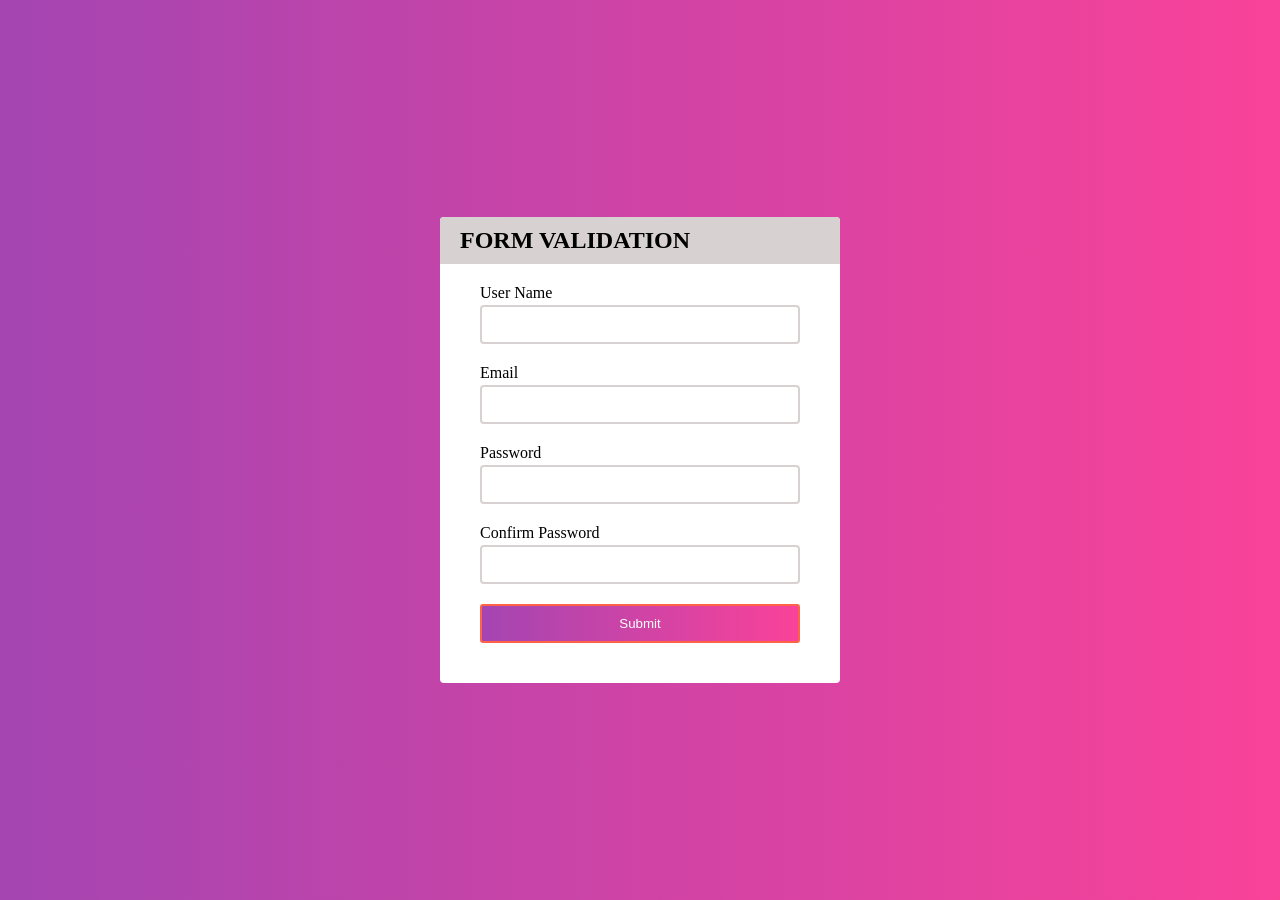
<file: index.html>
<!DOCTYPE html>
<html>
<head>
    <meta charset="UTF-8" />
    <meta http-equiv="X-UA-Compatible" content="IE=edge" />
    <meta name="viewport" content="width=device-width, initial-scale=1.0" />
    <title>FORM VALIDATION</title>
    <link href="app.css" rel="stylesheet" />

</head>
<body>
    <div class="container">
    <div class="header">
        <h2>FORM VALIDATION</h2>
    </div>
    <form  class="form">
    <div class="form-control">
        <label for="username" name="username">User Name</label>
        <input id="txtUserName" type="text" name="username">
        <small>Error Message</small>
    </div>
    <div class="form-control">
        <label for="email" name="email">Email</label>
        <input id="txtEmail" type="email" name="email">
        <small>Error Message</small>
    </div>
    <div class="form-control">
        <label for="pwd" name="password">Password</label>
        <input id="txtPwd" type="password" name="pwd">
        <small>Error Message</small>
    </div>
    <div class="form-control">
        <label for="conpwd" name="password">Confirm Password</label>
        <input id="txtConPwd" type="password" name="conpwd"/>
        <small>Error Message</small>
    </div>
    <div class="form-control">
        <button>Submit</button>
    </div>
</form>
</div>
<script src="script.js"></script>
</body>
</html>
</file>
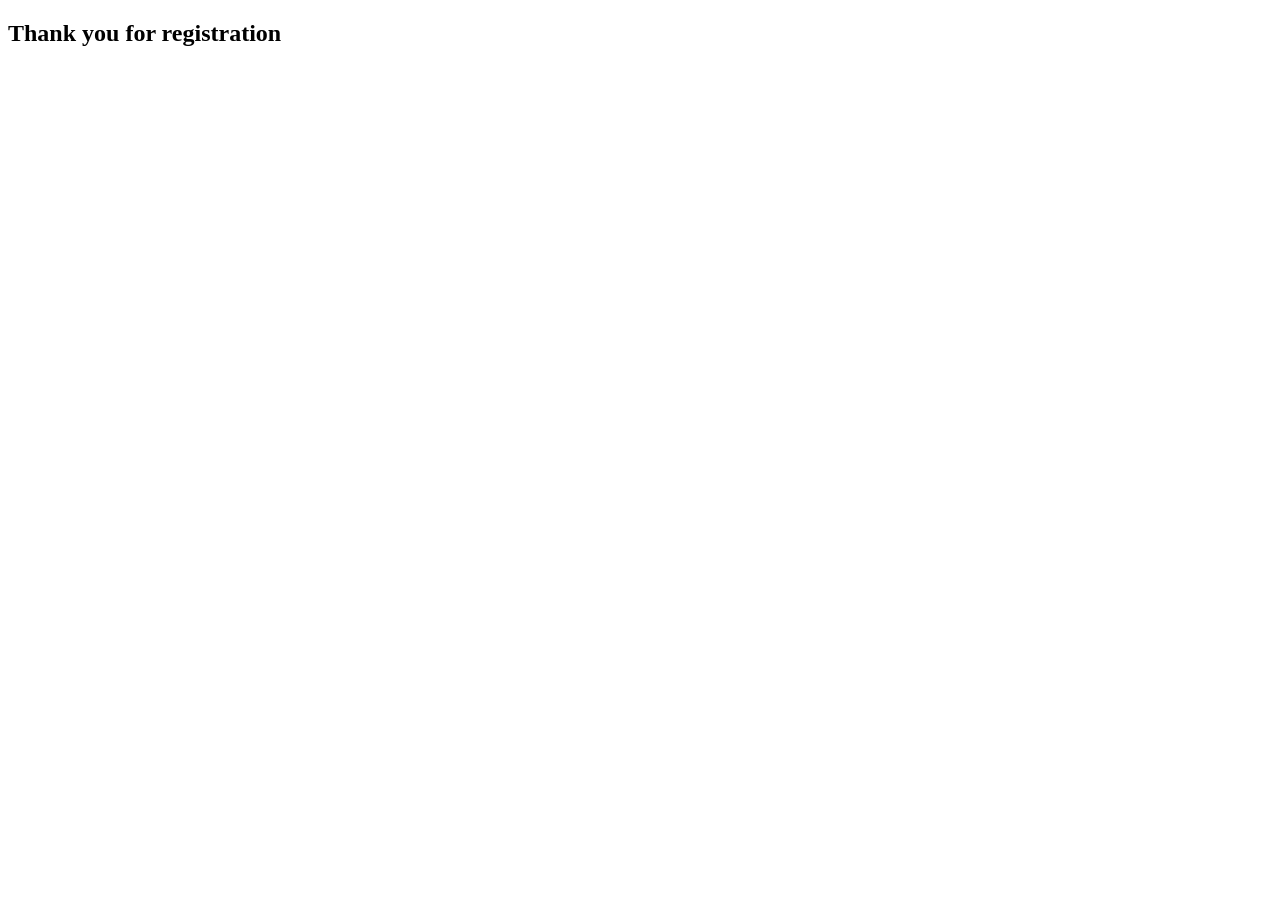
<file: demo.html>
<!DOCTYPE html>
<html lang="en">
<head>
    <meta charset="UTF-8">
    <meta http-equiv="X-UA-Compatible" content="IE=edge">
    <meta name="viewport" content="width=device-width, initial-scale=1.0">
    <title>Document</title>
</head>
<body>
    <h2>Thank you for registration</h2>
</body>
</html>
</file>
<file: app.css>
*{
    box-sizing : border-box;
    margin:0;
    padding:0;
}
body{
    /* background-color:rgb(231, 172,123); */
    background: -webkit-linear-gradient(left, #a445b2, #fa4299);
    display:flex;
    justify-content: center;
    align-items: center;
    min-height: 100vh;
    margin:0;

}

.container{
    width: 400px;
    background-color: #fff;
    border-radius: 4px;
    overflow:hidden;
}

.header{
    background-color:#d8d1d1;
    padding:10px 20px;
}

.form{
    padding: 20px 40px;
}

.form-control{
    margin-bottom:10px;
    padding-bottom:10px;
    position:relative;
}

.form-control label{
    display: inline-block;
    margin-bottom: 3px;
}

.form-control input{
    display:block;
    width:100%;
    padding:10px;
    border-radius: 4px;
    border:2px solid #d8d1d1;
}

/* If success it will change its color to green  */
.form-control.success input{
    border: 2px solid rgb(82, 219, 82);
}

.form-control.error input{
    border: 2px solid rgb(219, 82, 82);
}

.form-control small{
    position:absolute;
    margin:3px;
    visibility:hidden;
}

button{
    background: -webkit-linear-gradient(left, #a445b2, #fa4299);
    color:#fff;
    padding:10px 10px;
    width:100%;
    border-radius:3px;
    border:2px solid tomato;
    cursor:pointer;
}
</file>
